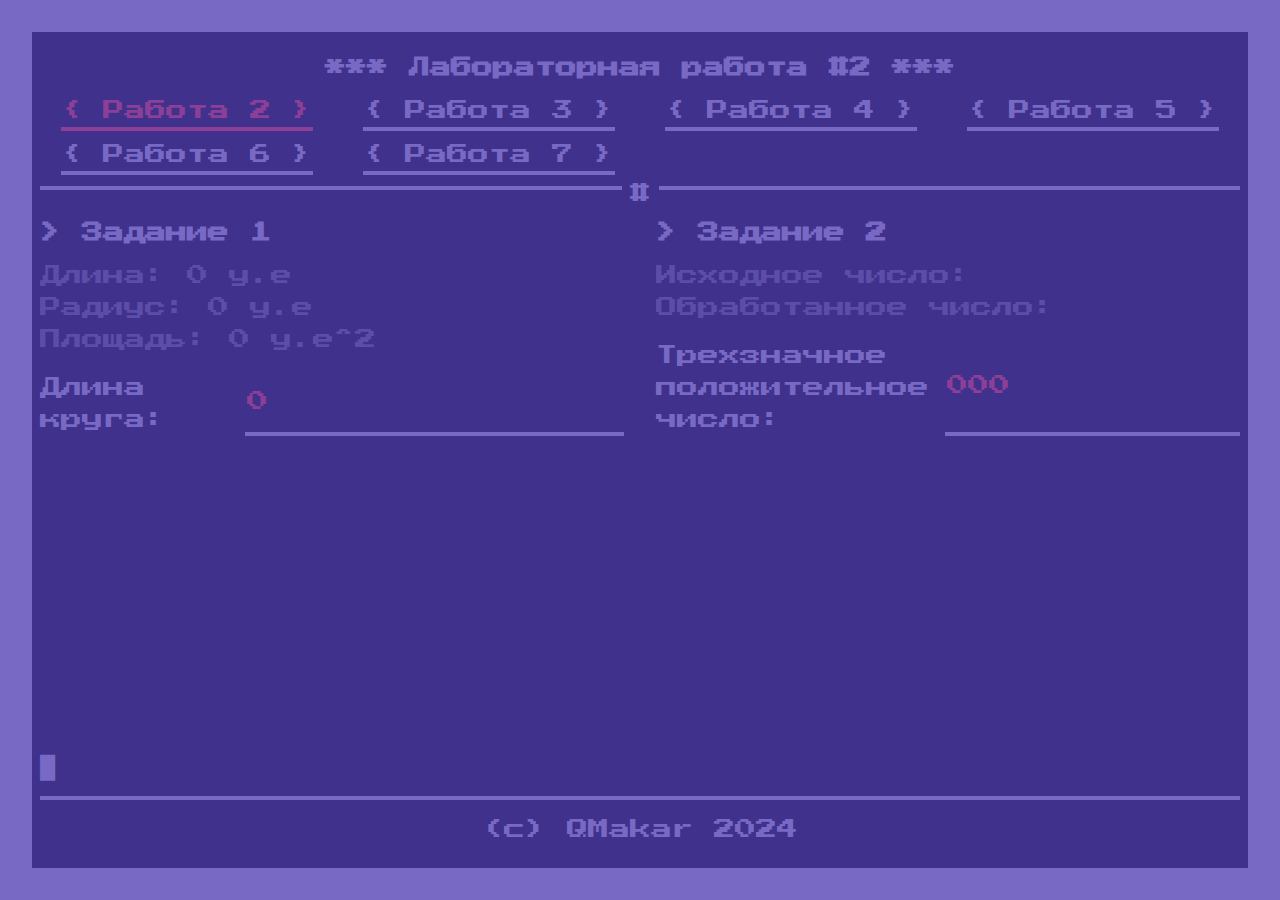
<file: index.html>
<!DOCTYPE html>
<html lang="ru">

<head>
    <meta charset="UTF-8">
    <meta name="viewport" content="width=device-width, initial-scale=1.0">
    <meta name="keywords" content="Study, Commodore64, Project">
    <meta name="description" content="Strange set of tools">
    <meta name="author" content="QMakar">
    <title>Lab - JS</title>
    <link rel="stylesheet" href="./css/reset.css">
    <link rel="stylesheet" href="./css/plain.css">
</head>

<body>
    <h1>Nothing here...</h1>
    <script>
        document.location = "./pages/lab_2.html"
    </script>
</body>

</html>
</file>
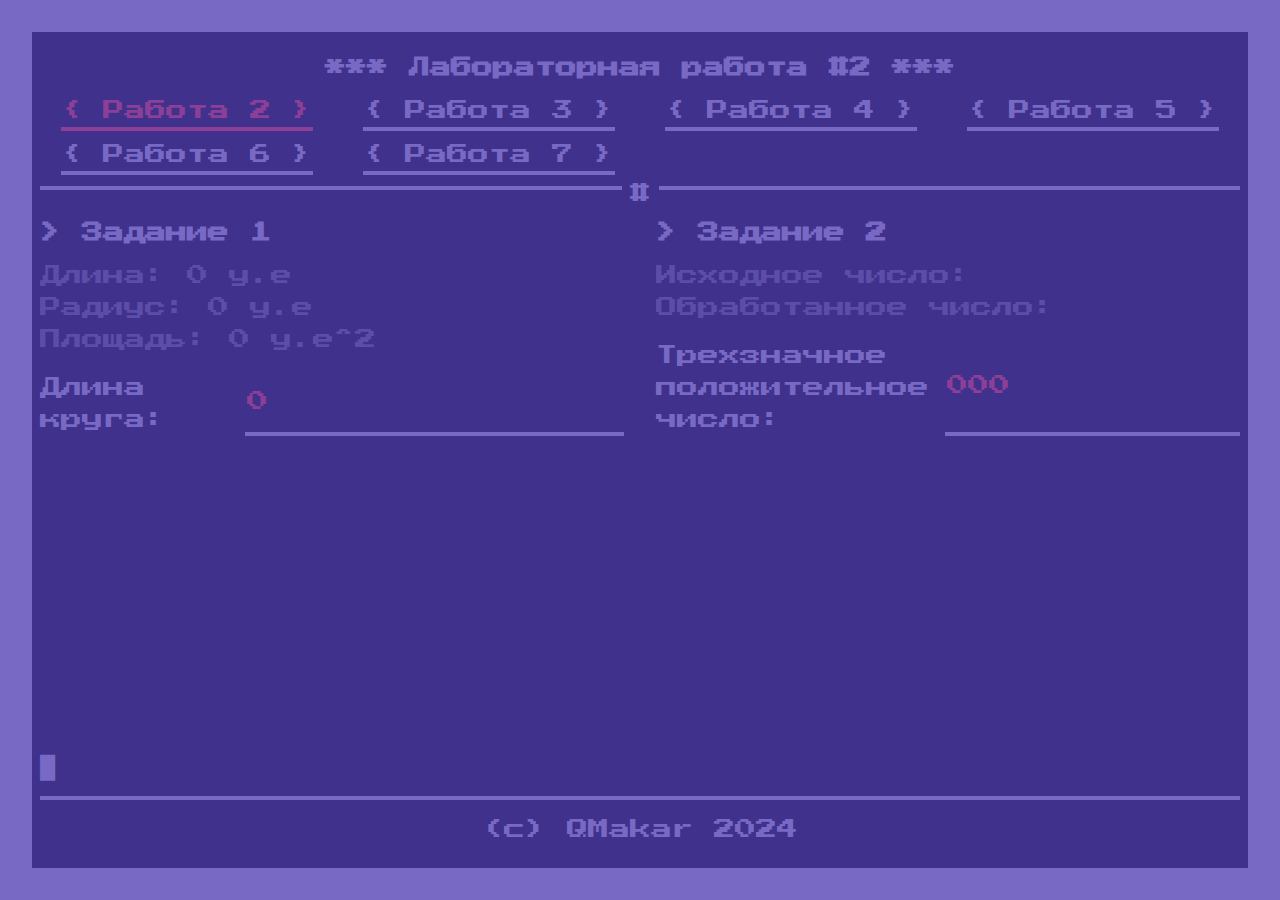
<file: pages/lab_2.html>
<!DOCTYPE html>
<html lang="ru">

<head>
    <meta charset="UTF-8">
    <meta name="viewport" content="width=device-width, initial-scale=1.0">
    <meta name="keywords" content="Circle, Number, Commodore64">
    <meta name="description" content="Simple tool to calculate circle parameters">
    <meta name="author" content="QMakar">
    <title>ALTGTU - Alg - Lab 2</title>
    <link rel="stylesheet" href="../css/reset.css">
    <link rel="stylesheet" href="../css/plain.css">
    <script src="../src/script_2.js"></script>
</head>

<body>
    <header>
        <h1>Лабораторная работа #2</h1>

        <nav>
            <a href="" class="current">Работа 2</a>
            <a href="../pages/lab_3.html">Работа 3</a>
            <a href="../pages/lab_4.html">Работа 4</a>
            <a href="../pages/lab_5.html">Работа 5</a>
            <a href="../pages/lab_6.html">Работа 6</a>
            <a href="../pages/lab_7.html">Работа 7</a>
        </nav>

        <hr>
    </header>

    <main class="grid-container">
        <div class="grid-item">
            <h2>Задание 1</h2>

            <div class="parameters-block dimmed">
                <p>
                    <span>Длина:</span>
                    <span id="length-display">0</span>
                    <span>у.е</span>
                </p>
                <p>
                    <span>Радиус:</span>
                    <span id="radius-display">0</span>
                    <span>у.е</span>
                </p>
                <p>
                    <span>Площадь:</span>
                    <span id="square-display">0</span>
                    <span>у.е^2</span>
                </p>
            </div>
            <p class="labeled-input">
                <span>Длина круга: </span>
                <input type="text" id="length-input" autocomplete="off" placeholder="0">
            </p>
            <p id="invalid-length-status" class="error hidden">
                [!] Введенное значение не подходит в качестве длины круга
            </p>
        </div>
        

        <div class="grid-item">
            <h2>Задание 2</h2>

            <div class="parameters-block dimmed">
                <p>
                    <span>Исходное число:</span>
                    <span id="source-number-display"></span>
                </p>
    
                <p>
                    <span>Обработанное число:</span>
                    <span id="computed-number-display"></span>
                </p>
            </div>
            <p class="labeled-input">
                <span>Трехзначное положительное число:</span>
                <input type="text" id="some-num-input" autocomplete="off" placeholder="000">
            </p>
            <p id="invalid-number-status" class="error hidden">
                [!] Введенное значение не является валидным 3-х значным числом
            </p>
        </div>
    </main>

    <p id="blinker">█</p>

    <footer>
        <p>
            (c) QMakar 2024
        </p>
    </footer>
</body>

</html>
</file>
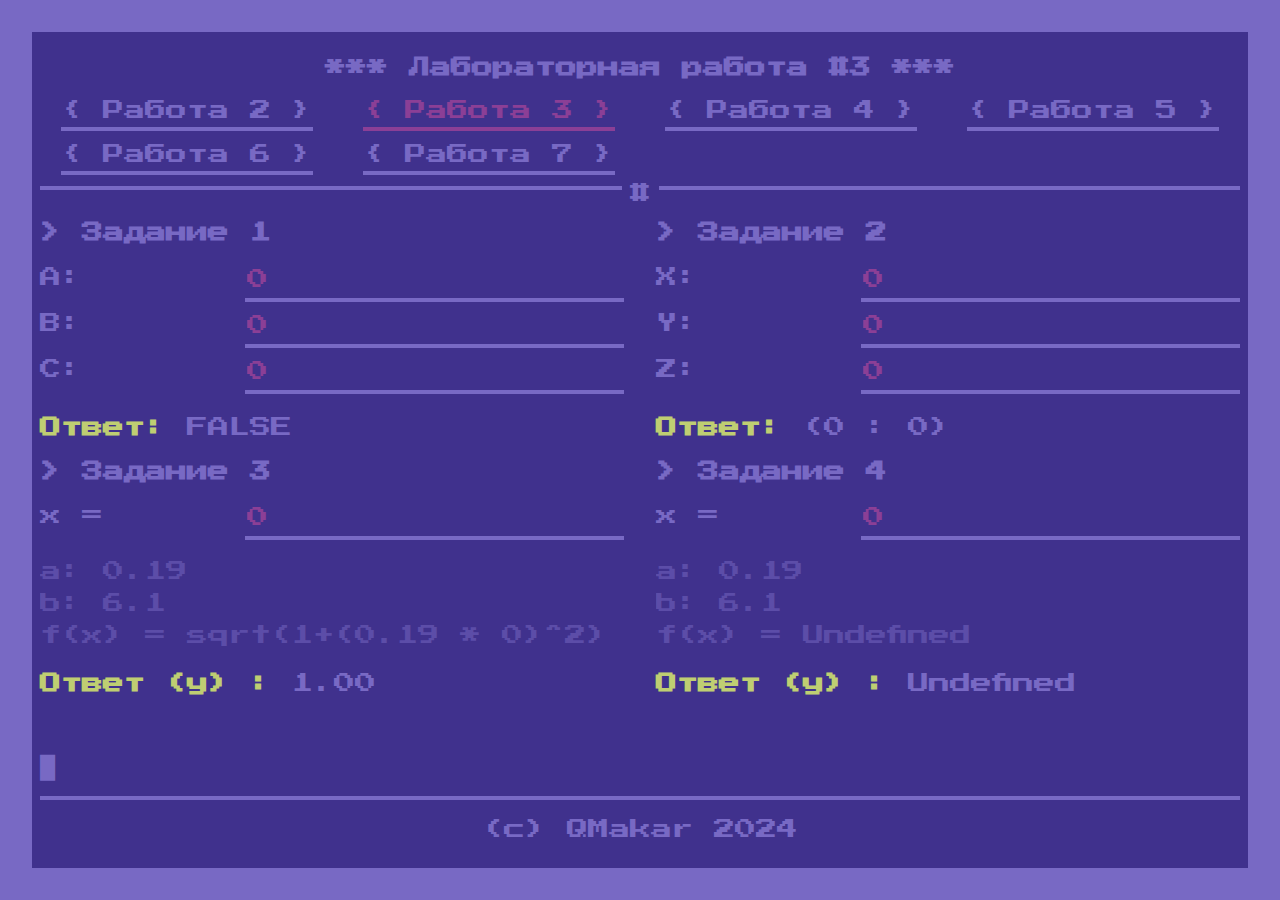
<file: pages/lab_3.html>
<!DOCTYPE html>
<html lang="ru">

<head>
    <meta charset="UTF-8">
    <meta name="viewport" content="width=device-width, initial-scale=1.0">
    <meta name="keywords" content="Equation, Number, Commodore64">
    <meta name="description" content="Strange set of tools">
    <meta name="author" content="QMakar">
    <title>ALTGTU - Alg - Lab 3</title>
    <link rel="stylesheet" href="../css/reset.css">
    <link rel="stylesheet" href="../css/plain.css">
    <script src="../src/script_3.js" type="module" async></script>
</head>

<body>
    <header>
        <h1>Лабораторная работа #3</h1>

        <nav>
            <a href="../pages/lab_2.html">Работа 2</a>
            <a href="" class="current">Работа 3</a>
            <a href="../pages/lab_4.html">Работа 4</a>
            <a href="../pages/lab_5.html">Работа 5</a>
            <a href="../pages/lab_6.html">Работа 6</a>
            <a href="../pages/lab_7.html">Работа 7</a>
        </nav>

        <hr>
    </header>

    <main class="grid-container">
        <div class="grid-item">
            <h2>Задание 1</h2>

            <div class="input-block">
                <p class="labeled-input">
                    <span>A:</span>
                    <input type="text" id="a-input" placeholder="0" autocomplete="off">
                </p>
                <p class="labeled-input">
                    <span>B:</span>
                    <input type="text" id="b-input" placeholder="0" autocomplete="off">
                </p>
                <p class="labeled-input">
                    <span>C:</span>
                    <input type="text" id="c-input" placeholder="0" autocomplete="off">
                </p>
            </div>

            <p>
                <span class="look-at-me">Ответ:</span>
                <span id="abc-answer-display"></span>
            </p>

            <p id="invalid-abc-status" class="hidden error">
                [!] Ввод не может быть интерпретирован как число
            </p>
        </div>

        <div class="grid-item">
            <h2>Задание 2</h2>

            <div class="input-block">
                <p class="labeled-input">
                    <span>X:</span>
                    <input type="text" id="x-input" placeholder="0" autocomplete="off">
                </p>
                <p class="labeled-input">
                    <span>Y:</span>
                    <input type="text" id="y-input" placeholder="0" autocomplete="off">
                </p>
                <p class="labeled-input">
                    <span>Z:</span>
                    <input type="text" id="z-input" placeholder="0" autocomplete="off">
                </p>
            </div>

            <p>
                <span class="look-at-me">Ответ:</span>
                <span id="xyz-answer-display"></span>
            </p>

            <p id="invalid-xyz-status" class="hidden error">
                [!] Ввод не может быть интерпретирован как число
            </p>
        </div>

        <div class="grid-item">
            <h2>Задание 3</h2>

            <p class="labeled-input">
                <span>x =</span>
                <input type="text" id="x3-input" placeholder="0" autocomplete="off">
            </p>

            <div class="parameters-block dimmed">
                <p>
                    <span>a:</i>
                    <span id="a3-display"></span>
                </p>
                <p>
                    <span>b:</i>
                    <span id="b3-display"></span>
                </p>
                <p>
                    <span>f(x) =</i>
                    <span id="y3-formula-display"></span>
                </p>
            </div>

            <p>
                <span class="look-at-me">Ответ (y) :</span>
                <span id="y3-answer-display"></span>
            </p>

            <p id="invalid-x3-status" class="hidden error">
                [!] Ввод не может быть интерпретирован как число
            </p>
        </div>

        <div class="grid-item">
            <h2>Задание 4</h2>

            <p class="labeled-input">
                <span>x =</span>
                <input type="text" id="x4-input" placeholder="0" autocomplete="off">
            </p>

            <div class="parameters-block dimmed">
                <p>
                    <span>a:</i>
                    <span id="a4-display"></span>
                </p>
                <p>
                    <span>b:</i>
                    <span id="b4-display"></span>
                </p>
                <p>
                    <span>f(x) =</i>
                    <span id="y4-formula-display"></span>
                </p>
            </div>
            <p>
                <span class="look-at-me">Ответ (y) :</span>
                <span id="y4-answer-display"></span>
            </p>

            <p id="invalid-x4-status" class="hidden error">
                [!] Ввод не может быть интерпретирован как число
            </p>
        </div>
    </main>

    <p id="blinker">█</p>

    <footer>
        <p>
            (c) QMakar 2024
        </p>
    </footer>
</body>

</html>
</file>
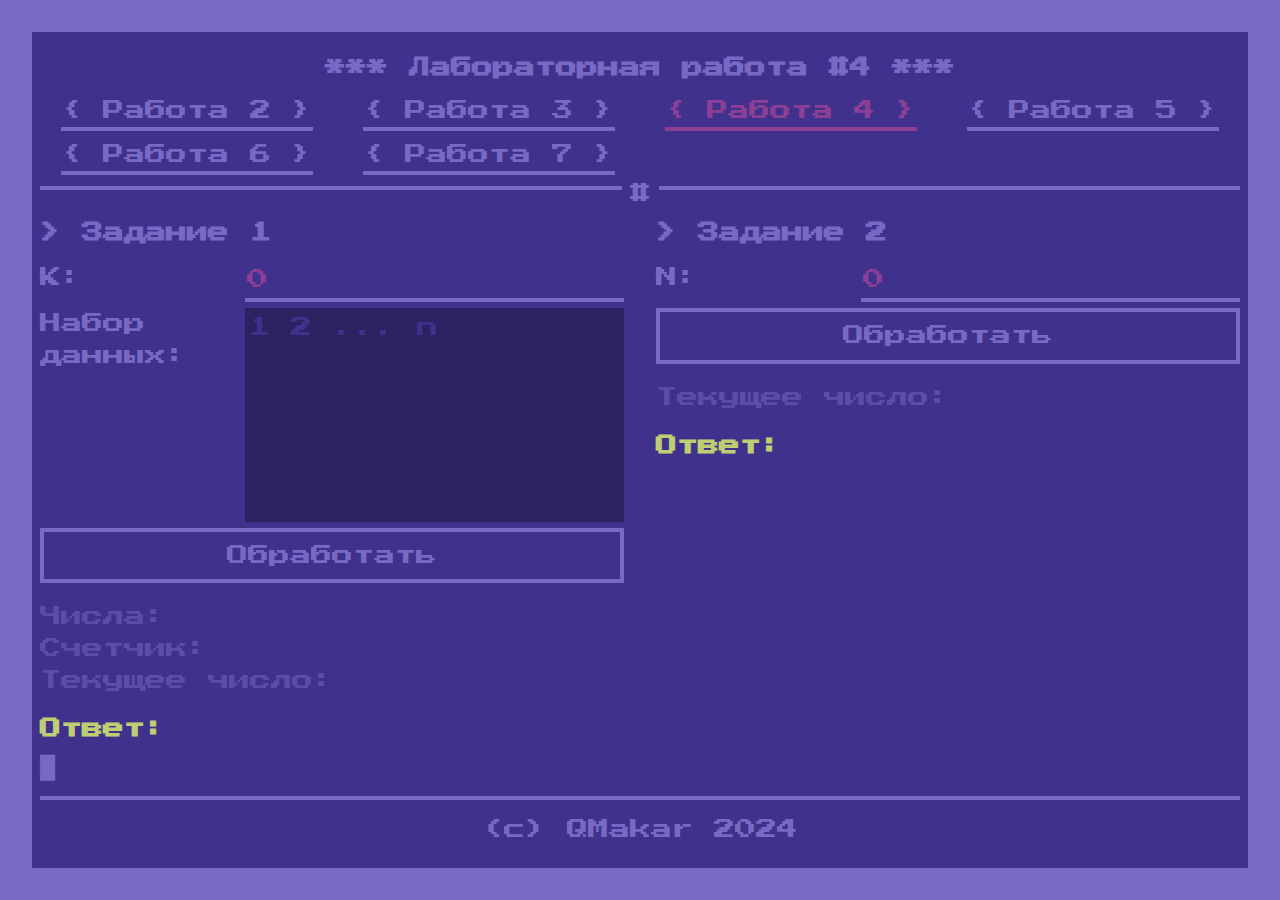
<file: pages/lab_4.html>
<!DOCTYPE html>
<html lang="ru">

<head>
    <meta charset="UTF-8">
    <meta name="viewport" content="width=device-width, initial-scale=1.0">
    <meta name="keywords" content="Data, Array, Commodore64">
    <meta name="description" content="Pure chaos">
    <meta name="author" content="QMakar">
    <title>ALTGTU - Alg - Lab 4</title>
    <link rel="stylesheet" href="../css/reset.css">
    <link rel="stylesheet" href="../css/plain.css">
    <script src="../src/script_4.js" type="module" async></script>
</head>

<body>
    <header>
        <h1>Лабораторная работа #4</h1>

        <nav>
            <a href="../pages/lab_2.html">Работа 2</a>
            <a href="../pages/lab_3.html">Работа 3</a>
            <a href="" class="current">Работа 4</a>
            <a href="../pages/lab_5.html">Работа 5</a>
            <a href="../pages/lab_6.html">Работа 6</a>
            <a href="../pages/lab_7.html">Работа 7</a>
        </nav>

        <hr>
    </header>

    <main class="grid-container">
        <div class="grid-item">
            <h2>Задание 1</h2>

            <div class="input-block">
                <p class="labeled-input">
                    <span>K:</span>
                    <input type="text" id="t1-k-input" placeholder="0" autocomplete="off">
                </p>
                <p class="labeled-input">
                    <span>Набор данных:</span>
                    <textarea id="t1-data-input" placeholder="1 2 ... n" spellcheck="false" autocomplete="off"></textarea>
                </p>
                <button id="t1-process-btn">Обработать</button>
            </div>

            <div class="parameters-block dimmed">
                <p>
                    <span>Числа:</span>
                    <span id="t1-numbers-display"></span>
                </p>
                <p>
                    <span>Счетчик:</span>
                    <span id="t1-counter-display"></span>
                </p>
                <p>
                    <span>Текущее число:</span>
                    <span id="t1-current-display"></span>
                </p>
            </div>

            <p class="look-at-me">
                <span>Ответ:</span>
                <span id="t1-answer-display"></span>
            </p>

            <p id="t1-error-display" class="hidden error">

            </p>
        </div>

        <div class="grid-item">
            <h2>Задание 2</h2>

            <div class="input-block">
                <p class="labeled-input">
                    <span>N:</span>
                    <input type="text" id="t2-n-input" placeholder="0" autocomplete="off">
                </p>
                <button id="t2-process-btn">Обработать</button>
            </div>

            <div class="parameters-block dimmed">
                <p>
                    <span>Текущее число:</span>
                    <span id="t2-current-display"></span>
                </p>
            </div>

            <p class="look-at-me">
                <span>Ответ:</span>
                <span id="t2-answer-display"></span>
            </p>

            <p id="t2-error-display" class="hidden error">
                
            </p>
        </div>
    </main>

    <p id="blinker">█</p>

    <footer>
        <p>
            (c) QMakar 2024
        </p>
    </footer>
</body>

</html>
</file>
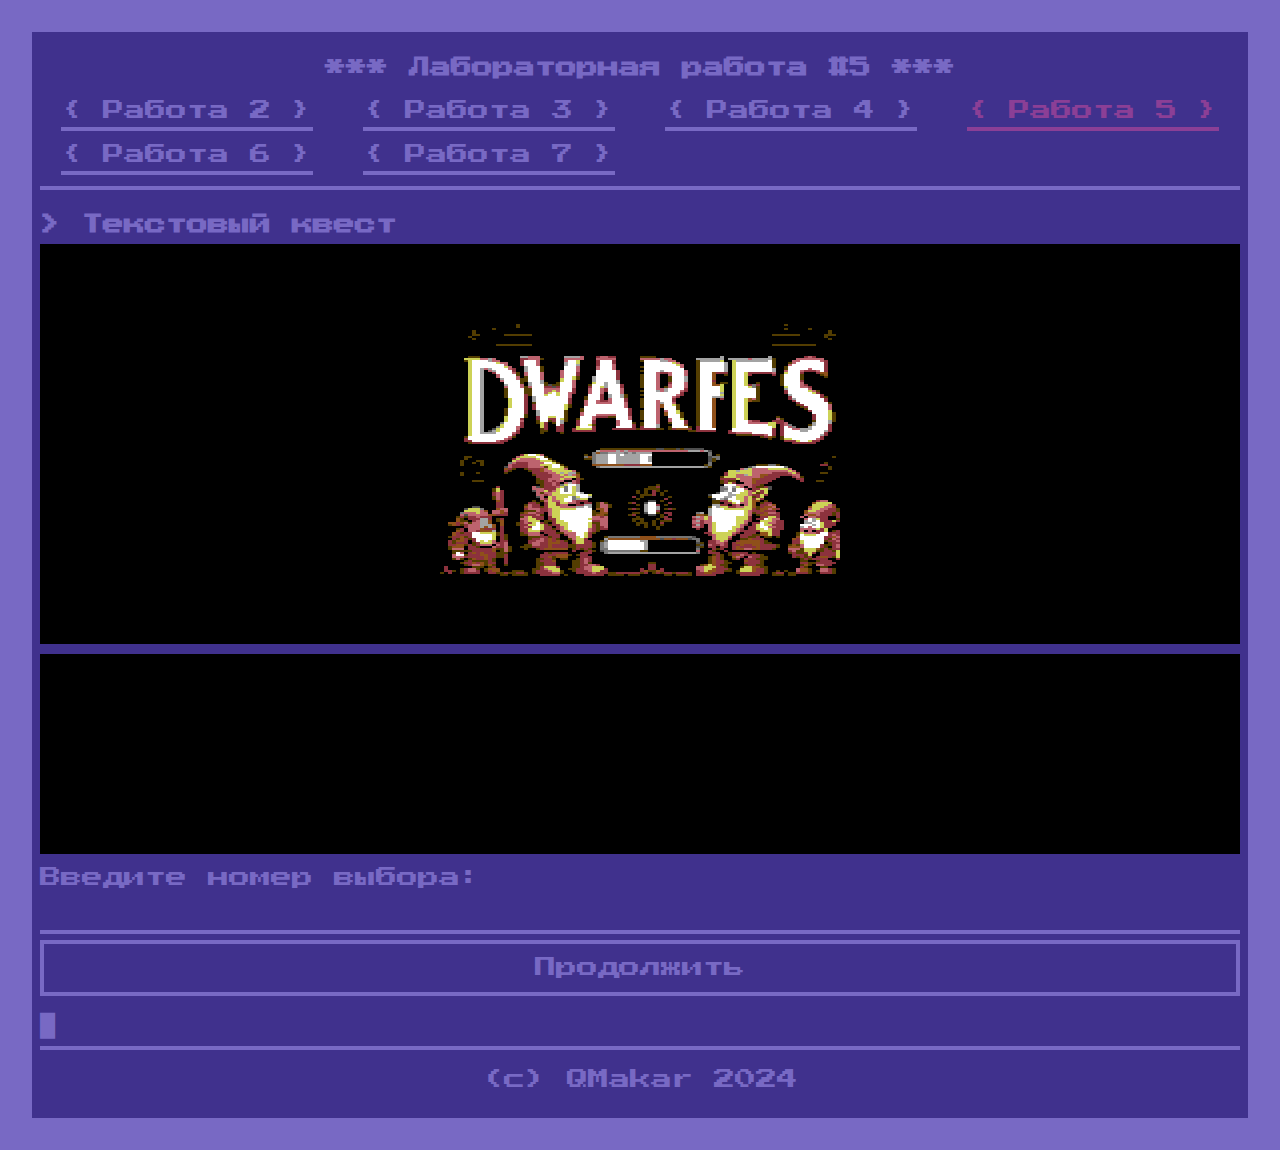
<file: pages/lab_5.html>
<!DOCTYPE html>
<html lang="ru">

<head>
    <meta charset="UTF-8">
    <meta name="viewport" content="width=device-width, initial-scale=1.0">
    <meta name="keywords" content="Quest, Game, Commodore64">
    <meta name="description" content="DF inspired text quest">
    <meta name="author" content="QMakar">
    <title>ALTGTU - Alg - Lab 5</title>
    <link rel="stylesheet" href="../css/reset.css">
    <link rel="stylesheet" href="../css/bem.css">
    <script src="../src/script_5.js" type="module" async></script>
</head>

<body>
    <header class="header">
        <h1 class="header__name">Лабораторная работа #5</h1>

        <nav class="nav">
            <a class="nav__item" href="../pages/lab_2.html">Работа 2</a>
            <a class="nav__item" href="../pages/lab_3.html">Работа 3</a>
            <a class="nav__item" href="../pages/lab_4.html">Работа 4</a>
            <a class="nav__item nav__item_current" href="">Работа 5</a>
            <a class="nav__item" href="../pages/lab_6.html">Работа 6</a>
            <a class="nav__item" href="../pages/lab_7.html">Работа 7</a>
        </nav>

        <hr class="h-ruler">
    </header>

    <main class="main">
        <div class="main__task main__task_span-col-2">
            <h2 class="task__name">Текстовый квест</h2>

            <div class="img-wrapper img-wrapper_centered img-wrapper_presentation">
                <img class="img img_game-stage" id="game-current-stage-img" src="../assets/images/loading.png" alt="Game stage">
            </div>

            <div class="interaction-form">
                <textarea class="text-area text-area_game-log" id="game-log-display" spellcheck="false" autocomplete="off" readonly></textarea>
                
                <p class="labeled-input labeled-input_vertical">
                    <label for="game-command-input" class="labeled-input__label">Введите номер выбора:</label>
                    <input class="labeled-input__text-input" type="text" id="game-command-input" autocomplete="off" inputmode="numeric">
                </p>

                <button id="game-submit-btn" class="submit-btn">Продолжить</button>

            </div>

            <p id="game-error-display" class="hidden error">

            </p>
        </div>
    </main>

    <p id="blinker" class="blinker">█</p>

    <footer class="footer">
        <p class="footer__copyright">
            (c) QMakar 2024
        </p>
    </footer>
</body>

</html>
</file>
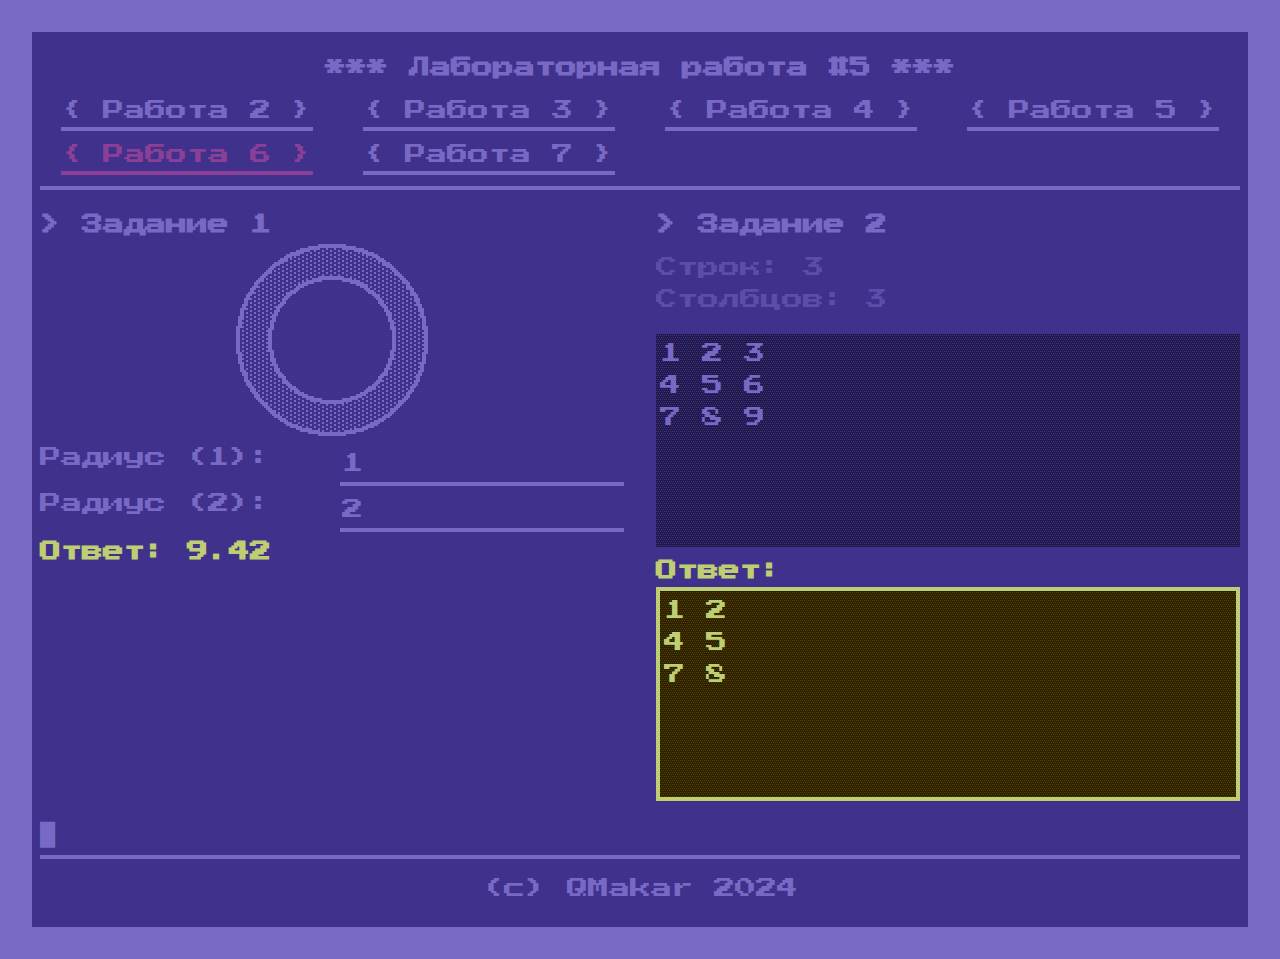
<file: pages/lab_6.html>
<!DOCTYPE html>
<html lang="ru">

<head>
    <meta charset="UTF-8">
    <meta name="viewport" content="width=device-width, initial-scale=1.0">
    <meta name="keywords" content="Function, Util, Commodore64">
    <meta name="description" content="Some circles!">
    <meta name="author" content="QMakar">
    <title>ALTGTU - Alg - Lab 6</title>
    <link rel="stylesheet" href="../css/reset.css">
    <link rel="stylesheet" href="../css/bem.css">
    <script src="../src/script_6.js" type="module" async></script>
</head>

<body>
    <header class="header">
        <h1 class="header__name">Лабораторная работа #5</h1>

        <nav class="nav">
            <a class="nav__item" href="../pages/lab_2.html">Работа 2</a>
            <a class="nav__item" href="../pages/lab_3.html">Работа 3</a>
            <a class="nav__item" href="../pages/lab_4.html">Работа 4</a>
            <a class="nav__item" href="../pages/lab_5.html">Работа 5</a>
            <a class="nav__item nav__item_current" href="">Работа 6</a>
            <a class="nav__item" href="../pages/lab_7.html">Работа 7</a>
        </nav>

        <hr class="h-ruler">
    </header>

    <main class="main">
        <div class="main__task">
            <h2 class="task__name">Задание 1</h2>

            <div class="img-wrapper img-wrapper_centered">
                <img class="img" src="../assets/images/circle.png" alt="Circle">
            </div>

            <div class="interaction-form">
                <p class="labeled-input labeled-input_1-to-1">
                    <label for="t1-r1-input" class="labeled-input__label">Радиус (1):</label>
                    <input class="labeled-input__text-input" type="text" id="t1-r1-input" autocomplete="off"
                        placeholder="0" value="1">
                </p>

                <p class="labeled-input labeled-input_1-to-1">
                    <label for="t1-r2-input" class="labeled-input__label">Радиус (2):</label>
                    <input class="labeled-input__text-input" type="text" id="t1-r2-input" autocomplete="off"
                        placeholder="0" value="2">
                </p>
            </div>

            <p class="answer">
                <span>Ответ:</span>
                <span id="t1-answer-display"></span>
            </p>

            <p id="t1-error-display" class="hidden error">

            </p>
        </div>

        <div class="main__task">
            <h2 class="task__name">Задание 2</h2>

            <div class="parameters parameters_dimmed">
                <p>
                    <span>Строк:</span>
                    <span id="t2-rows-counter-display"></span>
                </p>
                <p>
                    <span>Столбцов:</span>
                    <span id="t2-columns-counter-display"></span>
                </p>
            </div>

            <div class="interaction-form">
                <textarea class="text-area" id="t2-matrix-input" spellcheck="false" autocomplete="off" placeholder="1 2 3"></textarea>
            </div>

            <p class="answer">
                Ответ:
            </p>

            <textarea class="text-area text-area_answer" id="t2-answer-display" readonly></textarea>

            <p id="t2-error-display" class="hidden error">

            </p>
        </div>
    </main>

    <p id="blinker" class="blinker">█</p>

    <footer class="footer">
        <p class="footer__copyright">
            (c) QMakar 2024
        </p>
    </footer>
</body>

</html>
</file>
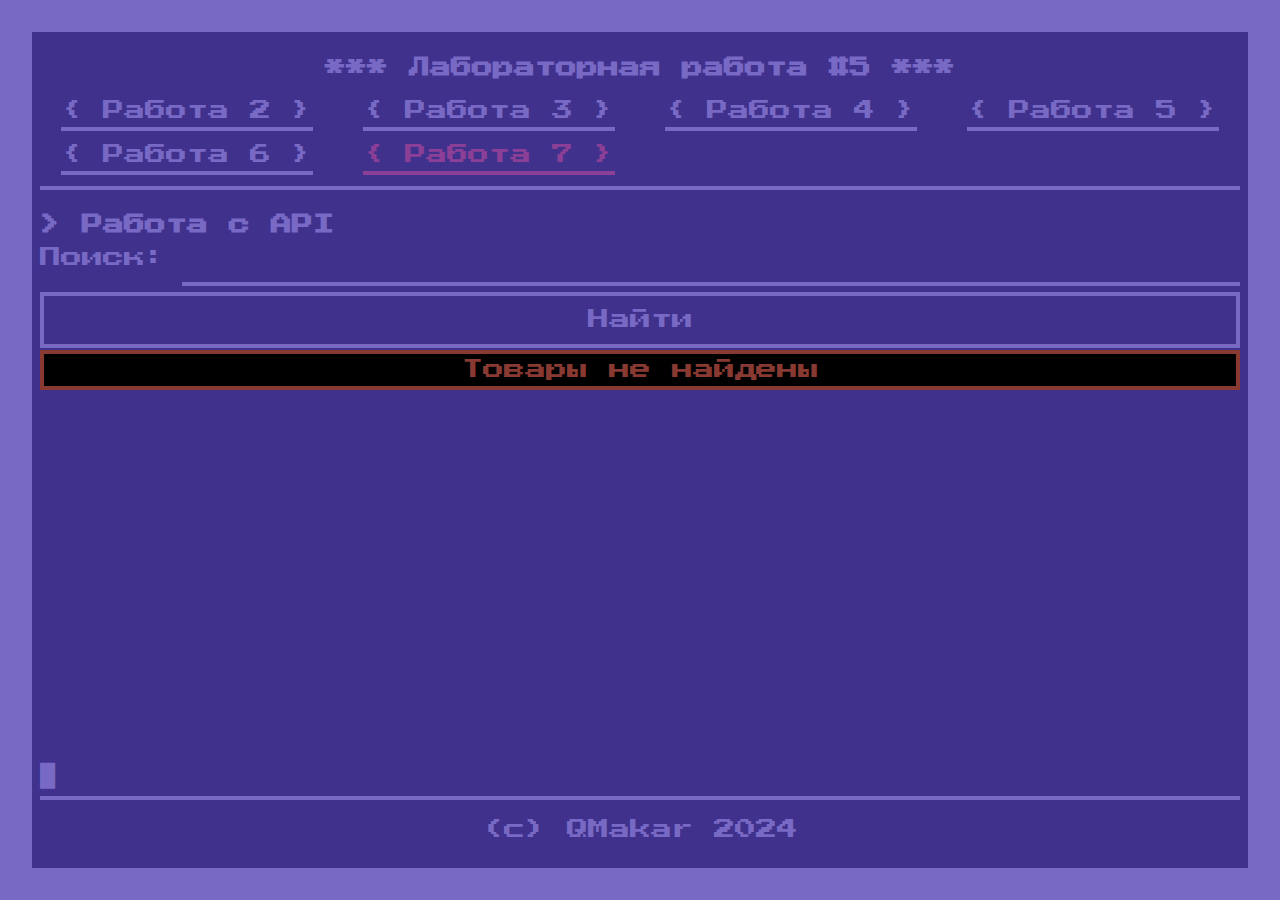
<file: pages/lab_7.html>
<!DOCTYPE html>
<html lang="ru">

<head>
    <meta charset="UTF-8">
    <meta name="viewport" content="width=device-width, initial-scale=1.0">
    <meta name="keywords" content="API, Web, Commodore64">
    <meta name="description" content="API, API, please, more API!">
    <meta name="author" content="QMakar">
    <title>ALTGTU - Alg - Lab 7</title>
    <link rel="stylesheet" href="../css/reset.css">
    <link rel="stylesheet" href="../css/bem.css">
    <script src="../src/script_7.js" type="module" async></script>
</head>

<body>
    <template id="review-template">
        <div class="reviews__review">
            <p class="review__author" data-author>

            </p>

            <textarea class="text-area text-area_review-comment" spellcheck="false" autocomplete="off" readonly
                data-comment></textarea>

            <p class="review__rating">
                <span>(</span>
                <span data-rating></span>
                <span>)</span>
            </p>
        </div>
    </template>

    <template id="product-template">
        <div class="product">
            <p class="product__title">
                <span data-brand> </span>
                <span> - </span>
                <span data-title> </span>
            </p>

            <hr class="h-ruler">

            <div class="product__stats">
                <p class="stats__price">
                    <span>Цена</span>
                    <span data-price></span>
                    <span>дол.</span>
                </p>

                <p class="product__rating">
                    <span>(</span>
                    <span data-rating></span>
                    <span>)</span>
                </p>
            </div>

            <hr class="h-ruler">

            <div class="img-wrapper img-wrapper_centered">
                <div class="img-effect img-effect_dithering img-effect_product">
                    <img class="img img_product-thumbnail" src="../assets/images/placeholder.png" data-thumbnail>
                </div>
            </div>

            <p class="product__description" data-description>

            </p>

            <hr class="h-ruler">

            <div class="reviews hidden" data-reviews>

            </div>
        </div>
    </template>

    <header class="header">
        <h1 class="header__name">Лабораторная работа #5</h1>

        <nav class="nav">
            <a class="nav__item" href="../pages/lab_2.html">Работа 2</a>
            <a class="nav__item" href="../pages/lab_3.html">Работа 3</a>
            <a class="nav__item" href="../pages/lab_4.html">Работа 4</a>
            <a class="nav__item" href="../pages/lab_5.html">Работа 5</a>
            <a class="nav__item" href="../pages/lab_6.html">Работа 6</a>
            <a class="nav__item nav__item_current" href="">Работа 7</a>
        </nav>

        <hr class="h-ruler">
    </header>

    <main class="main">
        <div class="main__task main__task_span-col-2">
            <h2 class="task__name">Работа с API</h2>

            <div class="interaction-form">
                <p class="labeled-input labeled-input_auto">
                    <label for="search-field" class="labeled-input__label">Поиск:</label>
                    <input class="labeled-input__text-input" type="text" id="search-field" autocomplete="off">
                </p>

                <button id="search-btn" class="submit-btn">Найти</button>
            </div>

            <div class="product-list hidden" id="product-list">

            </div>

            <div class="loading" id="loading">
                <span>Загрузка</span>
                <span class="loading__animation"></span>
            </div>

            <div class="error error_inverted error_with-border hidden" id="error">
                Товары не найдены
            </div>

        </div>
    </main>

    <p id="blinker" class="blinker">█</p>

    <footer class="footer">
        <p class="footer__copyright">
            (c) QMakar 2024
        </p>
    </footer>
</body>

</html>
</file>
<file: css/plain.css>
@font-face {
    font-family: PixelFont;
    src: url(../assets/fonts/Press\ Start\ 2P\ Regular.ttf);
}

:root {
    --c64-bg: #40318d;
    --c64-fg: #7869c4;
    --c64-cyan: #67b6bd;
    --c64-purple: #8b3f96;
    --c64-orange: #8b5429;
    --c64-d-red: #883932;
    --c64-l-red: #b86962;
    --c64-d-yellow: #574200;
    --c64-l-yellow: #bfce72;
    --c64-d-green: #55a049;
    --c64-l-green: #94e089;
    --c64-black: #000000;
    --c64-gray-1: #505050;
    --c64-gray-2: #787878;
    --c64-gray-3: #9f9f9f;
    --c64-white: #ffffff;
}

.hidden {
    display: none !important;
}

.invisible {
    opacity: 0 !important;
}

body {
    font-family: PixelFont;
    font-size: 16pt;
    color: var(--c64-fg);
    background-color: var(--c64-bg);
    border: 32px solid;
    padding: 8px;
    line-height: 1.5;
    display: grid;
    grid-template-rows: auto auto 1fr auto;
    grid-template-columns: 100%;
    scrollbar-width: auto;
    scrollbar-color: var(--c64-l-yellow) var(--c64-orange);
}

header {
    margin-bottom: 16px;
}

footer {
    border-top: 4px solid var(--c64-fg);
    margin-top: 16px;
    min-height: 64px;
    display: flex;
    justify-content: center;
    align-items: center;
}

nav {
    display: grid;
    grid-template-columns: 1fr 1fr 1fr 1fr;
    align-items: center;
    justify-items: center;
    gap: 8px;
}

nav a::before {
    content: "{ ";
}

nav a::after {
    content: " }";
}

hr {
    border: none;
    border-top: 4px solid var(--c64-fg);
    overflow: visible;
    text-align: center;
    height: 8px;
}

hr::after {
    background-color: var(--c64-bg);
    color: var(--c64-fg);
    content: "#";
    padding: 0 8px;
    position: relative;
    top: -12px;
}

h1 {
    font-size: 100%;
    margin-top: 16px;
    margin-bottom: 16px;
    text-align: center;
}

h1::before {
    content: "*** ";
}

h1::after {
    content: " ***";
}

h2 {
    font-size: 100%;
    margin-bottom: 16px;
}

h2::before {
    content: "> ";
}

a {
    text-decoration: none;
    border-bottom: 4px solid var(--c64-fg);
}

a:hover {
    color: var(--c64-cyan);
    border-color: var(--c64-cyan);
}

a.current {
    color: var(--c64-purple);
    border-color: var(--c64-purple);
    padding: 0;
}

input {
    color: var(--c64-fg);
    border: none;
    background: none;
    outline: none;
    padding: 2px;
    padding-bottom: 2px;
    margin: 0;
    box-shadow: none;
    border-bottom: 4px solid var(--c64-fg);
    width: 100%;
    caret-color: var(--c64-cyan);
}

input:focus {
    color: var(--c64-cyan);
    border-color: var(--c64-cyan);
}

input::placeholder {
    color: var(--c64-purple);
}

input:focus::placeholder {
    color: var(--c64-cyan);
    opacity: 50%;
}

input:disabled {
    color: var(--c64-gray-1);
    background-color: var(--c64-black);
    border-color: var(--c64-gray-1);
    cursor: default;
}

textarea {
    resize: none;
    color: var(--c64-fg);
    background-color: var(--c64-black);
    opacity: 30%;
    outline: none;
    padding: 4px;
    margin: 0;
    border: 0;
    width: 100%;
    caret-color: var(--c64-cyan);
}

textarea:focus {
    color: var(--c64-cyan);
    opacity: 66%;
}

textarea::placeholder {
    color: var(--c64-bg);
}

textarea:focus::placeholder {
    opacity: 33%;
}

textarea:disabled {
    color: var(--c64-gray-1);
    background-color: var(--c64-black);
    cursor: not-allowed;
    opacity: 50%;
}

button {
    background-color: transparent;
    color: var(--c64-fg);
    border: 4px solid var(--c64-fg);
    width: 100%;
    padding: 8px;
}

button:hover {
    color: var(--c64-bg);
    background-color: var(--c64-cyan);
    border-color: var(--c64-cyan);
    cursor: pointer;
}

button:active {
    color: var(--c64-l-yellow);
    background-color: var(--c64-orange);
    border-color: var(--c64-orange);
}

button:disabled {
    color: var(--c64-gray-1);
    background-color: var(--c64-black);
    border-color: var(--c64-black);
    cursor: default;
}

.error {
    color: var(--c64-black);
    background-color: var(--c64-d-red);
    text-align: center;
    width: 100%;
}

.look-at-me {
    color: var(--c64-l-yellow);
    font-weight: bold;
}

.dimmed {
    opacity: 0.5;
}

#blinker {
    align-self: flex-end;
}

.grid-container {
    display: grid;
    grid-template-columns: 1fr 1fr;
    gap: 16px 32px;
    justify-content: center;
    height: fit-content;
    justify-self: center;
    width: 100%;
    max-width: 1200px;
}

.labeled-input {
    display: grid;
    grid-template-columns: 1fr 2fr;
    column-gap: 16px;
}

.input-block {
    margin: 16px 0 16px 0;
}

.input-block * {
    margin: 2px 0 2px 0;
}

.parameters-block {
    margin: 16px 0 16px 0;
}

@media (max-width: 1200px) {
    nav {
        grid-template-columns: 1fr;
    }

    .grid-container {
        grid-template-columns: 1fr;
        max-width: 600px;
    }
}

@media (max-width: 800px) {
    body {
        border-width: 16px;
        font-size: 10pt;
    }

    header {
        word-break: break-all;
    }

    hr::after {
        top: -9px;
    }

    h1::before {
        content: "<";
    }

    h1::after {
        content: ">";
    }

    .labeled-input {
        grid-template-columns: 1fr;
    }

    .labeled-input span {
        word-break: break-all;
    }
}
</file>
<file: css/bem.css>
@font-face {
    font-family: PixelFont;
    src: url(../assets/fonts/Press\ Start\ 2P\ Regular.ttf);
}

@keyframes loading {
    0% {
        content: "\00a0\00a0\00a0";
    }

    25% {
        content: ".\00a0\00a0";
    }

    50% {
        content: "..\00a0";
    }

    75% {
        content: "...";
    }
}

:root {
    --c64-bg: #40318d;
    --c64-fg: #7869c4;
    --c64-cyan: #67b6bd;
    --c64-purple: #8b3f96;
    --c64-orange: #8b5429;
    --c64-d-red: #883932;
    --c64-l-red: #b86962;
    --c64-d-yellow: #574200;
    --c64-l-yellow: #bfce72;
    --c64-d-green: #55a049;
    --c64-l-green: #94e089;
    --c64-black: #000000;
    --c64-gray-1: #505050;
    --c64-gray-2: #787878;
    --c64-gray-3: #9f9f9f;
    --c64-white: #ffffff;
}

.hidden {
    display: none !important;
}

.invisible {
    opacity: 0 !important;
}

body {
    font-family: PixelFont;
    font-size: 16pt;
    color: var(--c64-fg);
    background-color: var(--c64-bg);
    border: 32px solid;
    padding: 8px;
    line-height: 1.5;
    display: grid;
    grid-template-rows: auto auto 1fr auto;
    grid-template-columns: 100%;
    scrollbar-width: auto;
    scrollbar-color: var(--c64-l-yellow) var(--c64-orange);
    display: grid;
    grid-template-columns: 1fr;
    row-gap: 8px;
}

.main {
    display: grid;
    grid-template-columns: 1fr 1fr;
    gap: 16px 32px;
    justify-content: center;
    height: fit-content;
    justify-self: center;
    width: 100%;
    max-width: 1200px;
}

.main__task_span-col-2 {
    grid-column: span 2;
}

.task__name {
    margin-bottom: 8px;
}

.main__task .img-wrapper {
    margin-top: 8px;
    margin-bottom: 8px;
}

.footer {
    border-top: 4px solid var(--c64-fg);
    min-height: 64px;
    display: flex;
    justify-content: center;
    align-items: center;
}

.nav {
    display: grid;
    grid-template-columns: 1fr 1fr 1fr 1fr;
    align-items: center;
    justify-items: center;
    gap: 8px;
}

.nav__item {
    color: var(--c64-fg);
    text-decoration: none;
    border-bottom: 4px solid var(--c64-fg);
}

.nav__item::before {
    content: "{ ";
}

.nav__item::after {
    content: " }";
}

.nav__item:hover {
    color: var(--c64-cyan);
    border-color: var(--c64-cyan);
}

.nav__item_current {
    color: var(--c64-purple);
    border-color: var(--c64-purple);
    padding: 0;
}

.h-ruler {
    border: none;
    border-top: 4px solid var(--c64-fg);
    height: 8px;
}

.header__name {
    font-size: 100%;
    margin-top: 16px;
    margin-bottom: 16px;
    text-align: center;
}

.header__name::before {
    content: "*** ";
}

.header__name::after {
    content: " ***";
}

.task__name {
    font-size: 100%;
}

.task__name::before {
    content: "> ";
}

.labeled-input {
    display: grid;
    grid-template-columns: minmax(auto, 1fr) 3fr;
    column-gap: 16px;
}

.labeled-input_1-to-1 {
    grid-template-columns: 1fr 1fr;
}

.labeled-input_2-to-3 {
    grid-template-columns: 2fr 3fr;
}

.labeled-input_3-to-2 {
    grid-template-columns: 3fr 2fr;
}

.labeled-input_auto {
    grid-template-columns: auto 1fr;
}

.labeled-input_vertical {
    grid-template-columns: 1fr;
}

.labeled-input__label_break-all {
    word-break: break-all;
}

.labeled-input__text-input {
    color: var(--c64-fg);
    border: none;
    background: none;
    outline: none;
    padding: 2px;
    padding-bottom: 2px;
    margin: 0;
    box-shadow: none;
    border-bottom: 4px solid var(--c64-fg);
    width: 100%;
    caret-color: var(--c64-cyan);
}

.labeled-input__text-input:focus {
    color: var(--c64-cyan);
    border-color: var(--c64-cyan);
}

.labeled-input__text-input::placeholder {
    color: var(--c64-purple);
}

.labeled-input__text-input:focus::placeholder {
    color: var(--c64-cyan);
    opacity: 50%;
}

.labeled-input__text-input:disabled {
    color: var(--c64-gray-1);
    background-color: var(--c64-black);
    border-color: var(--c64-gray-1);
    cursor: default;
}

.text-area {
    resize: none;
    color: var(--c64-fg);
    background-color: var(--c64-bg);
    background-image: url(../assets/images/pattern/dither_1.png);
    background-blend-mode: multiply;
    image-rendering: pixelated;
    outline: none;
    padding: 4px;
    margin: 0;
    border: 0;
    width: 100%;
    caret-color: var(--c64-cyan);
}

.text-area:focus {
    color: var(--c64-cyan);
}

.text-area::placeholder {
    color: var(--c64-bg);
}

.text-area:focus::placeholder {
    opacity: 33%;
}

.text-area:disabled {
    color: var(--c64-gray-1);
    background-color: var(--c64-black);
    cursor: not-allowed;
}

.text-area:read-only {
    cursor: default;
}

.text-area_game-log {
    font-size: 10pt;
    height: 200px;
    color: var(--c64-white);
    background-color: var(--c64-black);
}

.text-area_game-log:focus {
    color: var(--c64-white);
}

.text-area_answer {
    color: var(--c64-l-yellow);
    border: var(--c64-l-yellow) 4px solid;
    background-color: var(--c64-d-yellow);
}

.text-area_answer:focus {
    color: var(--c64-l-yellow);
}

.interaction-form * {
    margin-top: 2px;
    margin-bottom: 2px;
}

.submit-btn {
    background-color: transparent;
    color: var(--c64-fg);
    border: 4px solid var(--c64-fg);
    width: 100%;
    padding: 8px;
}

.submit-btn:hover {
    color: var(--c64-bg);
    background-color: var(--c64-cyan);
    border-color: var(--c64-cyan);
    cursor: pointer;
}

.submit-btn:active {
    color: var(--c64-l-yellow);
    background-color: var(--c64-orange);
    border-color: var(--c64-orange);
}

.submit-btn:disabled {
    color: var(--c64-gray-1);
    background-color: var(--c64-black);
    border-color: var(--c64-black);
    cursor: default;
}

.error {
    color: var(--c64-black);
    background-color: var(--c64-d-red);
    text-align: center;
    width: 100%;
}

.error_inverted {
    color: var(--c64-d-red);
    background-color: var(--c64-black);
}

.error_with-border {
    border: 4px solid var(--c64-black);
}

.error_inverted.error_with-border {
    border: 4px solid var(--c64-d-red);
}

.parameters {
    margin: 16px 0 16px 0;
}

.parameters_dimmed {
    opacity: 0.5;
}

.answer {
    color: var(--c64-l-yellow);
    font-weight: bold;
}

.blinker {
    align-self: flex-end;
}

.img-wrapper {
    display: flex;
}

.img-wrapper_centered {
    justify-content: center;
}

.img-wrapper_fit {
    width: fit-content;
}

.img-wrapper_presentation {
    background-color: var(--c64-black);
}

.img-effect {
    position: relative;
    display: inline-block;
}

.img-effect_dithering::after {
    content: '';
    position: absolute;
    isolation: isolate;
    top: 0;
    left: 0;
    width: 100%;
    height: 100%;
    background-image: url(../assets/images/pattern/bayer_4.png);
    mix-blend-mode: overlay;
    pointer-events: none;
}

.img {
    image-rendering: pixelated;
    object-fit: contain;
}

.img_game-stage {
    height: 400px;
}

.product-list {
    display: grid;
    grid-template-columns: 1fr 1fr 1fr;
    gap: 16px 32px;
    justify-content: center;
}

.product {
    border: var(--c64-fg) 4px solid;
    background-color: var(--c64-bg);
    background-image: url(../assets/images/pattern/diagonal.png);
    background-blend-mode: multiply;
    image-rendering: pixelated;
    padding: 8px;
    font-size: 1rem;
    cursor: pointer;
    height: fit-content;
}

.product__title {
    color: var(--c64-l-yellow);
}

.product__title::before {
    content: "@";
}

.product__stats {
    font-size: 0.75rem;
    display: grid;
    grid-template-columns: 1fr 1fr;
    justify-items: end;
}

.product__description {
    font-size: 0.5rem;
}

.product__description::before {
    content: "-";
}

.img_product-thumbnail {
    height: 320px;
    transform: scale(0.75);
    filter: drop-shadow(0 0 4px var(--c64-white)) contrast(150%);
    transition: transform 0.3s cubic-bezier(0.23, -0.64, 0, 1.58);
}

.img-effect_product {
    background-image: linear-gradient(var(--c64-black), var(--c64-bg));
    border: var(--c64-fg) 4px solid;
}

.product:hover {
    border-color: var(--c64-white);
    background-color: var(--c64-l-yellow);
    background-image: none;
    color: var(--c64-white);
}

.product:hover .product__title {
    color: var(--c64-white);
}

.product:hover .h-ruler {
    border-color: var(--c64-white);
}

.product:hover .img_product-thumbnail {
    filter: drop-shadow(0 0 16px var(--c64-cyan)) contrast(200%);
}

.product:hover .img-effect_product {
    background-image: linear-gradient(var(--c64-black), var(--c64-purple));
    border-color: var(--c64-white);
}

.product:hover .img_product-thumbnail {
    transform: scale(1);
}

.reviews {
    display: flex;
    row-gap: 32px;
    flex-direction: column;
}

.reviews__review {
    border: var(--c64-l-yellow) 2px solid;
    padding: 4px;
    font-size: 0.75rem;
    background-color: var(--c64-d-yellow);
    color: var(--c64-l-yellow);
}

.text-area_review-comment {
    background-color: var(--c64-d-yellow);
    color: var(--c64-l-yellow);
    background-image: url(/assets/images/pattern/dither_2.png);
}

.loading {
    text-align: center;
}

.loading__animation::after {
    content: "\00a0\00a0\00a0";
    animation: loading .75s linear infinite;
}

@media (max-width: 1200px) {
    .nav {
        grid-template-columns: 1fr;
    }

    .main {
        grid-template-columns: 1fr;
        max-width: 600px;
    }

    .text-area_game-log {
        font-size: 8pt;
    }

    .product-list {
        grid-template-columns: 1fr 1fr;
    }

    .product__stats {
        grid-template-columns: 1fr;
        justify-items: center;
    }
}

@media (max-width: 800px) {
    body {
        border-width: 16px;
        font-size: 10pt;
    }

    .header {
        word-break: break-all;
    }

    .header__name::before {
        content: "<";
    }

    .header__name::after {
        content: ">";
    }

    .labeled-input {
        grid-template-columns: 1fr;
    }

    .labeled-input__label {
        word-break: break-all;
    }

    .text-area_game-log {
        font-size: 6pt;
    }

    .img-wrapper__img_game-stage {
        height: 250px;
    }

    .product-list {
        grid-template-columns: 1fr;
    }

    .img_product-thumbnail {
        height: 256px;
    }
}
</file>
